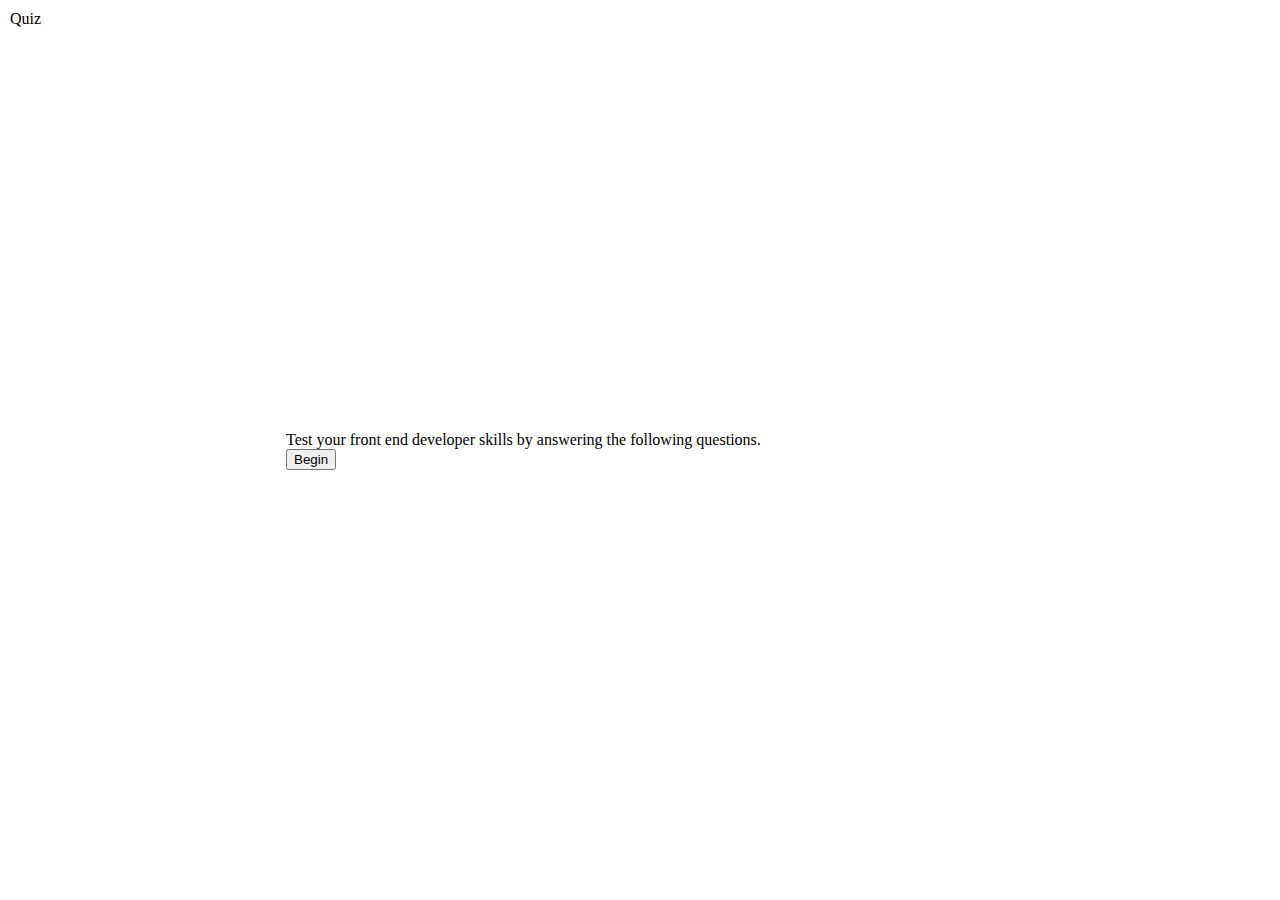
<file: index.html>
<!DOCTYPE html>
<html lang="en">
  <head>
    <meta charset="UTF-8" />
    <meta http-equiv="X-UA-Compatible" content="IE=edge" />
    <meta name="viewport" content="width=device-width, initial-scale=1.0" />
    <title>Quiz Game</title>
    <link rel="stylesheet" href="index.css" />
    <script src="./index.js"></script>
  </head>

  <body>
    <div id="titleSection" class="left">Quiz</div>
    <div id="game-board" class="middle row">
      <div id="welcome" class="">
        <div>
          <span
            >Test your front end developer skills by answering the following
            questions.</span
          >
        </div>
        <div>
          <button id="start-quiz" onclick="doGame();">Begin</button>
        </div>
      </div>
      <br />
      <div id="questions" class="questions hide"></div>
      <div id="enterHighScore" class="hide">
        <div>Save Your Score</div>
        <label for="tbInitials">Enter your Initials</label>
        <input type="text" id="tbInitials" placeholder="Initials here" />
        <button id="bEnterHighScore" onclick="addScore();">Submit</button>
      </div>
      <div id="high-scores" class="hide">
        <div>High Scores</div>
      </div>
    </div>
    <div id="score-board" class="hide">
      <div id="timerContainer" class="">
        Seconds Remaining: <span id="timer"></span>
      </div>
      <div id="scoreContainer" class="">Score: <span id="score"></span></div>
    </div>
  </body>
</html>
</file>
<file: index.css>
body,
    html {
        height: 100%
    }

   body {
        display: flex;
        margin: 0;
        flex-direction: row;
    }

    .left {
        width: 20%;
        padding: 10px;
        justify-items: right;
    }
    
    .middle {
        width: 60;
        padding: 10px;
    }

    .right {
        width: 20%;
        padding: 10px;
    }

    .row {
        display: flex;
        flex-direction: row;
        align-items:center;
    }

    .questions {
        border: 5px solid black;
        padding: 10px;
    }

    .column {
        display: flex;
        flex-direction: column;
    }

    .question {
        color: black;
    }

    .answer {
        color: blue;
    }

    .checked {
        color: lightblue;
        border: 2px;
        border-color: black;
    }

    div.answer:hover,
    div.answer:active {
        color: white;
        background-color: blue;
    }

    .hide {
        display: none;
    }

    .center {
        position: absolute;
        left: 50%;
        top: 50%;
        transform: translate(-50%, -50%);
        border: 5px solid black;
        padding: 10px;
    }
</file>
